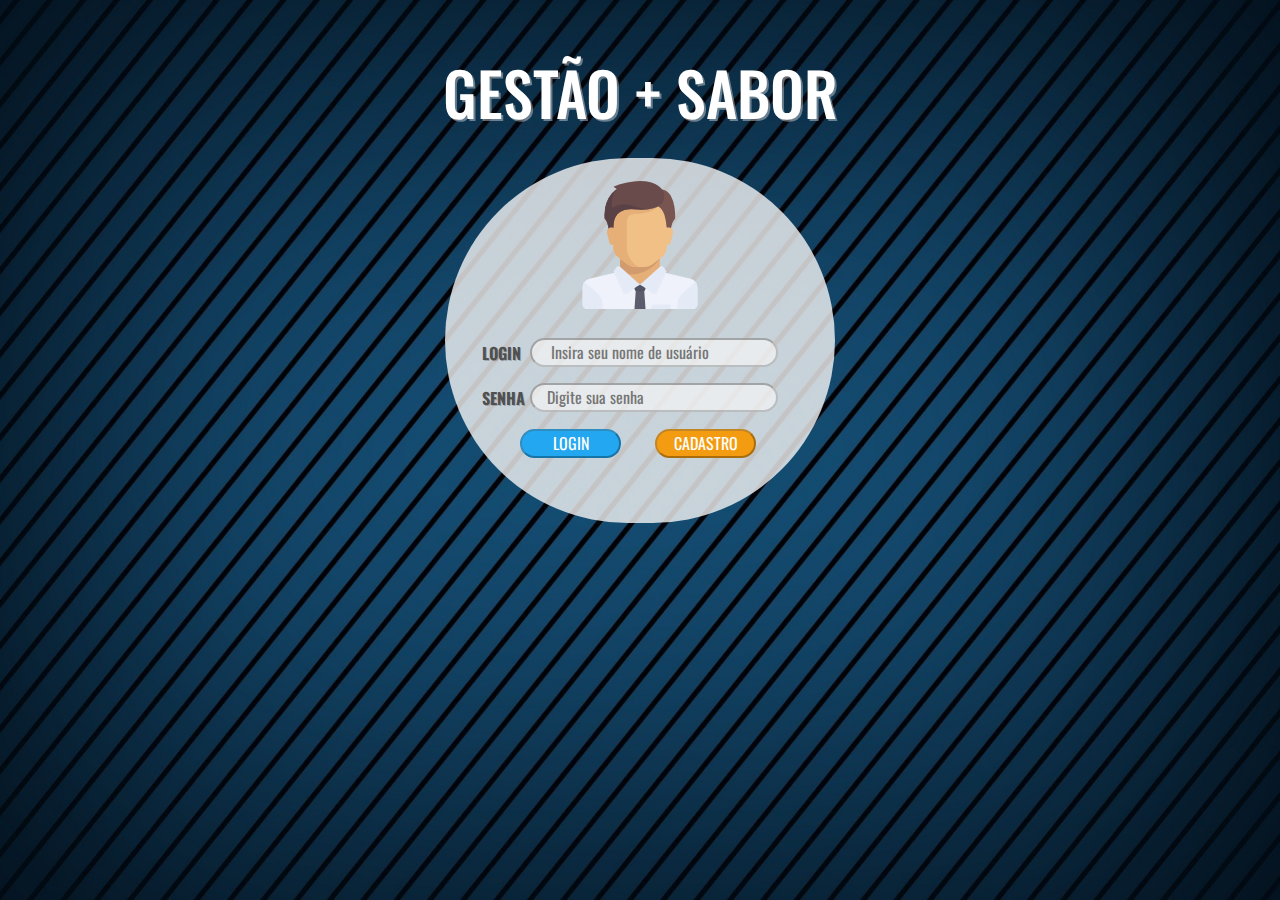
<file: index.html>
<!DOCTYPE html>
<html>
<head>
	<meta charset="utf-8">
	<link rel="stylesheet" type="text/css" href="_css/bootstrap.css">
	<link rel="stylesheet" type="text/css" href="_css/tela-login.css">
	<link rel="icon" type="img/png" href="_imgs/icon-ice-cream.png">
	<title>+Sabor</title>
</head>
<body>



	<div class="container">
		<div class="row">
			<div class="col-md-12 title">
				<h1>Gestão + Sabor</h1>
			</div>
			<div class="col-md-4"></div>
			<div class="col-md-4 login">
				<form method="post" id="flogin" action="autenticacao.php">
					<img id="photo-login" src="_imgs/boss.png">
					<fieldset id="contato">
						<div class="col-md-12 login-1">
							<p><label class="col-md-2 label" for="cNome">Login</label><input class="col-md-9" type="text" name="login" id="cNome" size="30" maxlength="40" placeholder=" Insira seu nome de usuário"></p>
				    	</div>
				    	<div class="col-md-12 login-2">
				    		<p><label class="col-md-2 label" for="cSenha">Senha</label><input class="col-md-9" type="password" name="senha" id="cSenha" size="30" maxlength="40" placeholder="Digite sua senha"></p>
				    	</div>
				    </fieldset>
				    <!-- Aqui inseri mais colunas dentro de uma grade de colunas com isso você consegue alinhar os elementos lado a lado -->
					<div class="col-md-12 btn-envio">
						<div class="col-md-6">
						<div class="col-md-1"></div>
							<p><button type="submit" class="col-md-9 btn-submit">LOGIN</button></p>
						</div>
						</form>			
						<form name="frlogin" method="post" action="cadastro.html">
						<div class="col-md-6">
							<button type="Cadastro" class="col-md-9 btn-cadastro">CADASTRO</button>
						</div>
						</form>
					</div>	
					</div>
				</div>
			<div class="col-md-3"></div>
		</div>
	</div>
</body>
</html>
</file>
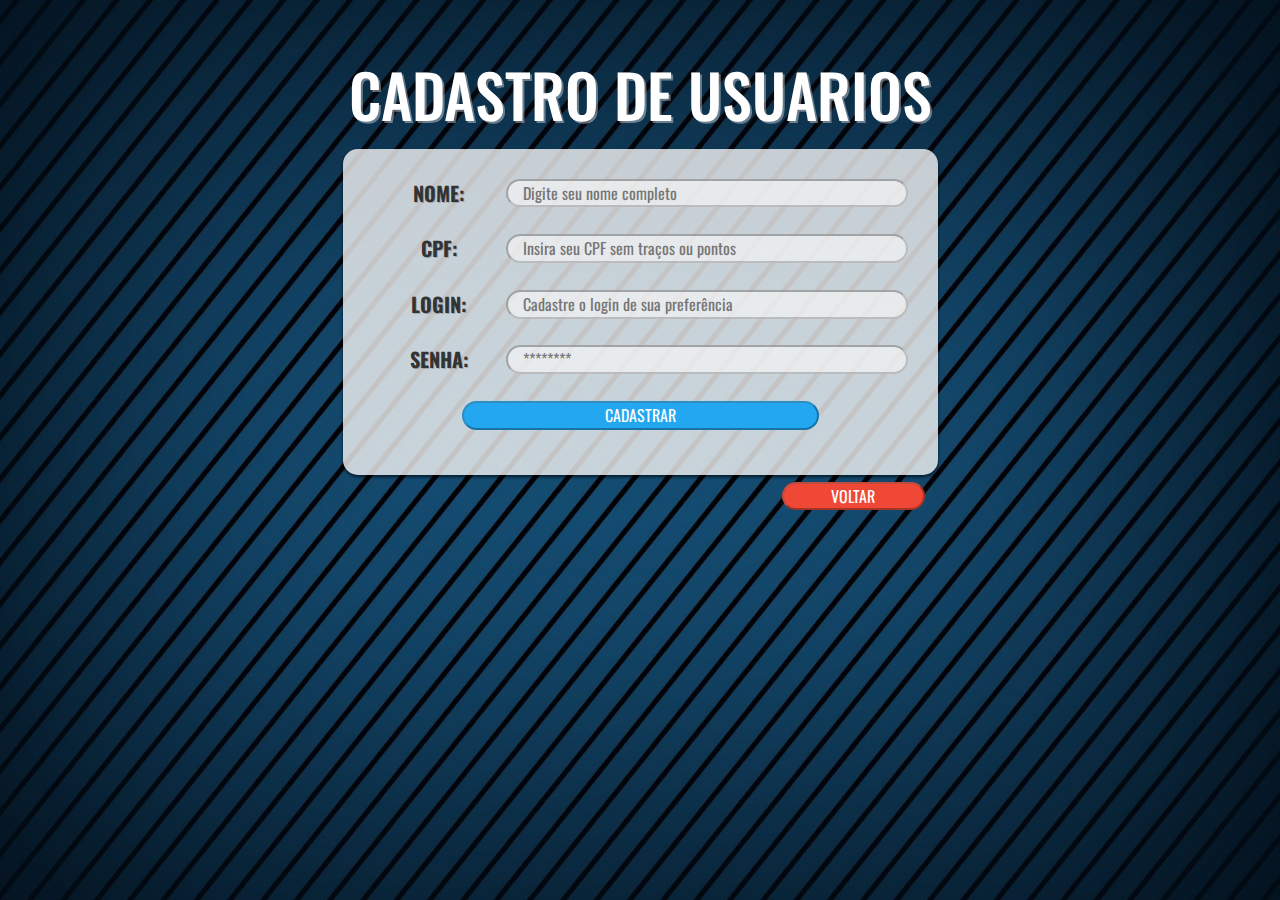
<file: cadastro.html>
<!DOCTYPE html>
<html>
	<head>
		<meta charset="utf-8">
		<link rel="stylesheet" type="text/css" href="_css/bootstrap.css">
		<link rel="icon" type="img/png" href="_imgs/icon-ice-cream.png">
		<!-- Decidi criar uma pagina css exclusiva para a pagina de cadastro, achei mais funcional -->
		<link rel="stylesheet" type="text/css" href="_css/cadastro.css">
		<title>+Sabor</title>
	</head>

	<body>
		<!-- conteudo geral da página (mudei um pouco a sua estrutura espero que não se importe)-->
		<div class="col-md-12 bg">
			<div class="col-md-12 title">
				<h1>CADASTRO DE USUARIOS</h1>
			</div>
			<div class="col-md-3"></div>
			<div class="col-md-6">
				<div class="col-md-12 form">
					<form name="singup" method="post" action="cadastrando">		    	
						<label class="col-md-3">Nome: </label><input class="col-md-9" type="text" name="nome" placeholder="Digite seu nome completo">
						<label class="col-md-3">CPF: </label><input class="col-md-9" type="text" name="cpf" placeholder="Insira seu CPF sem traços ou pontos">
						<label class="col-md-3">Login: </label><input class="col-md-9" type="text" name="login" placeholder="Cadastre o login de sua preferência">
						<label class="col-md-3">Senha: </label><input class="col-md-9" type="password" name="senha" placeholder="********">
						<div class="col-md-2"></div>
						<input class="col-md-8 btn-submit" type="submit" value="CADASTRAR">
						<div class="col-md-2"></div>
					</form>
				</div>
				<div class="col-md-12 btn">
					<form name="sair" method="post" action="index">
					<div class="col-md-9"></div>
					<input class="col-md-3 btn-voltar" type="submit" value="VOLTAR">
					</form>
				</div>
			</div>
			<div class="col-md-3"></div>
		</div>
	</body>
</html>
</file>
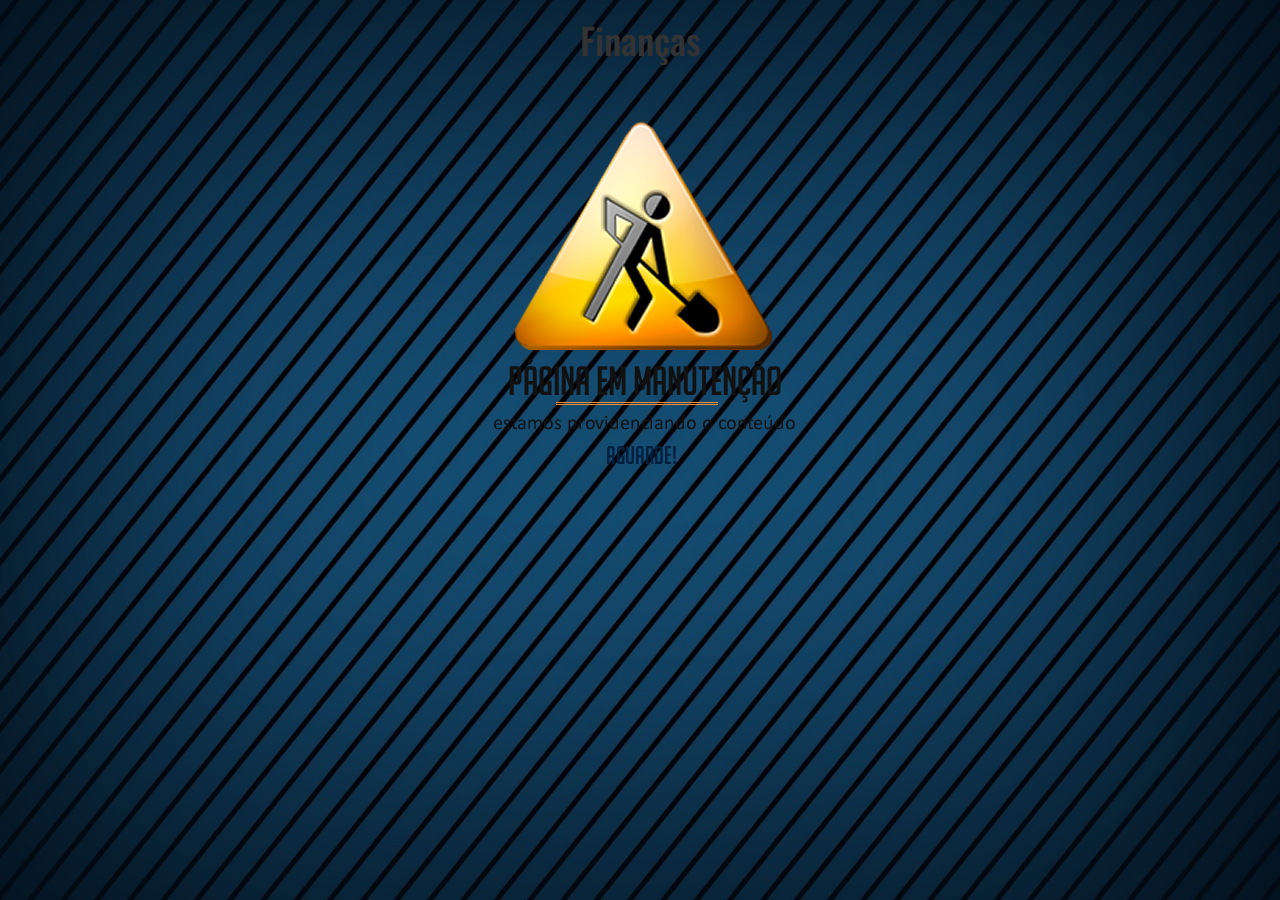
<file: financas.html>
<!DOCTYPE html>
<html>
<head>
	<meta charset="utf-8">
	<link rel="stylesheet" type="text/css" href="_css/bootstrap.css">
	<link rel="stylesheet" type="text/css" href="_css/tela-login.css">
	<link rel="icon" type="img/png" href="_imgs/icon-ice-cream.png">
	<title>FINANÇAS</title>
</head>
<body>
	<div class="col-md-12 conteudo">
		<h1>Finanças</h1>
		<img src="_imgs/em-construcao.png">
	</div>

</body>
</html>
</file>
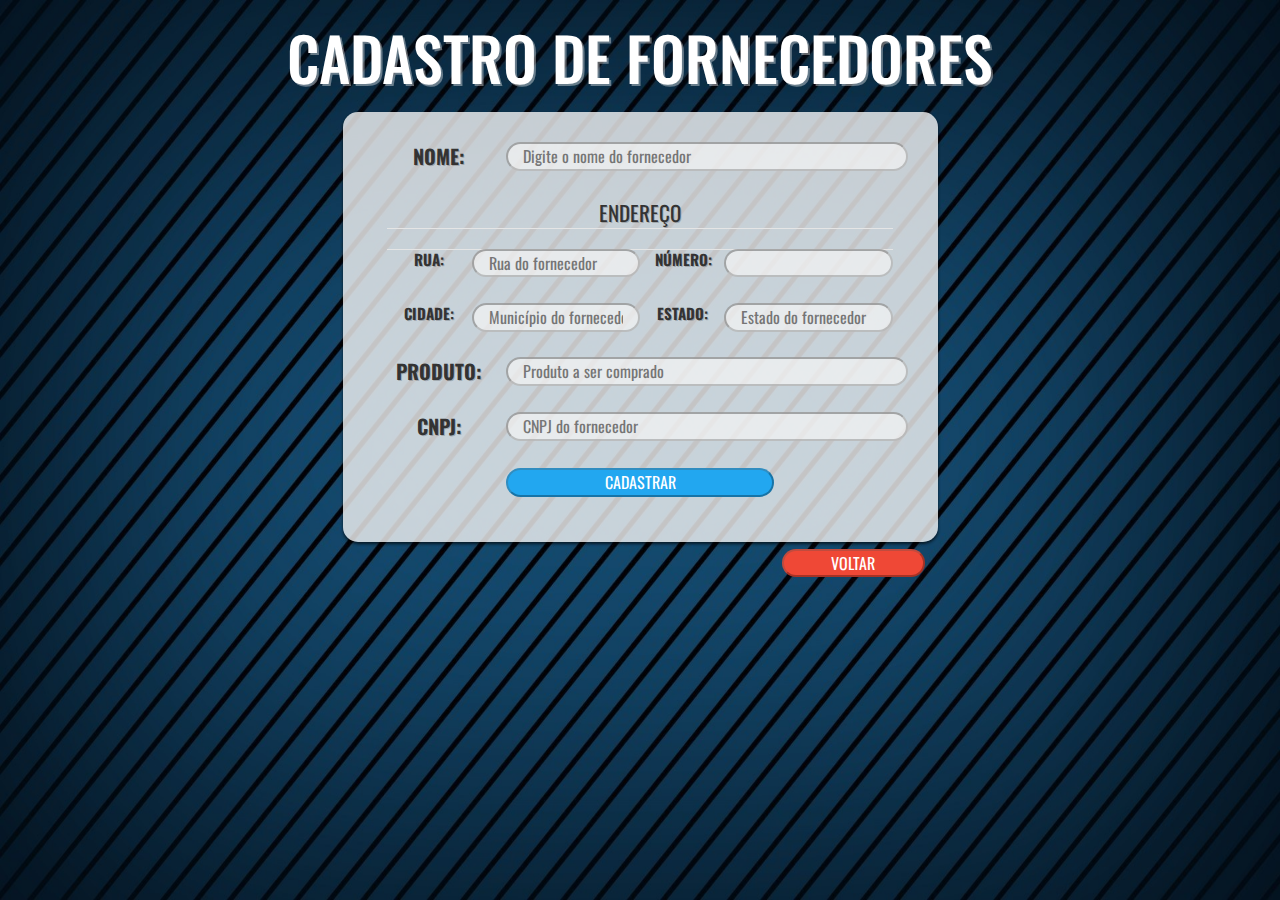
<file: fornecedores.html>
<!DOCTYPE html>
<html>
  <head>
    <meta charset="utf-8">
    <link rel="stylesheet" type="text/css" href="_css/bootstrap.css">
    <link rel="icon" type="img/png" href="_imgs/icon-ice-cream.png">
    <!-- Essa página ou praticamente copiei a página de cadastro de usuário -->
    <link rel="stylesheet" type="text/css" href="_css/cadastro.css">
    <title>+Sabor</title>
  </head>

  <body>
    <div class="col-md-12 bg">
      <div class="col-md-12 tit">
        <h1>CADASTRO DE FORNECEDORES</h1>
      </div>
      <div class="col-md-3"></div>
      <div class="col-md-6">
        <div class="col-md-12 form">
          <form name="singup" method="post" action="cadastrandoFor">         
            <label class="col-md-3">NOME: </label><input class="col-md-9" type="text" name="nome" placeholder="Digite o nome do fornecedor">
            <fieldset class="col-md-12">
                <legend>ENDEREÇO</legend>
                <label class="col-md-2 end">RUA: </label><input class="col-md-4" type="text" name="rua" placeholder="Rua do fornecedor">
                <label class="col-md-2 end">NÚMERO: </label><input class="col-md-4" type="number" name="numero">
                <label class="col-md-2 end">CIDADE: </label><input class="col-md-4" type="text" name="cidade" placeholder="Município do fornecedor">
                <label class="col-md-2 end">ESTADO: </label><input class="col-md-4" type="text" name="estado" placeholder="Estado do fornecedor">
                <legend></legend>
            </fieldset>
            <label class="col-md-3">PRODUTO: </label><input class="col-md-9" type="text" name="produto" placeholder="Produto a ser comprado">
            <label class="col-md-3">CNPJ: </label><input class="col-md-9" type="text" name="cnpj" placeholder="CNPJ do fornecedor">

            <div class="col-md-3"></div>
            <input class="col-md-6 btn-submit" type="submit" value="CADASTRAR">
            <div class="col-md-2"></div>
          </form>
        </div>
        <div class="col-md-12 btn">
          <form name="sair" method="post" action="listaCad">
          <div class="col-md-9"></div>
          <input class="col-md-3 btn-voltar" type="submit" value="VOLTAR">
          </form>
          </div>
      </div>
      <div class="col-md-3"></div>
    </div>
  </body>
</html>
</file>
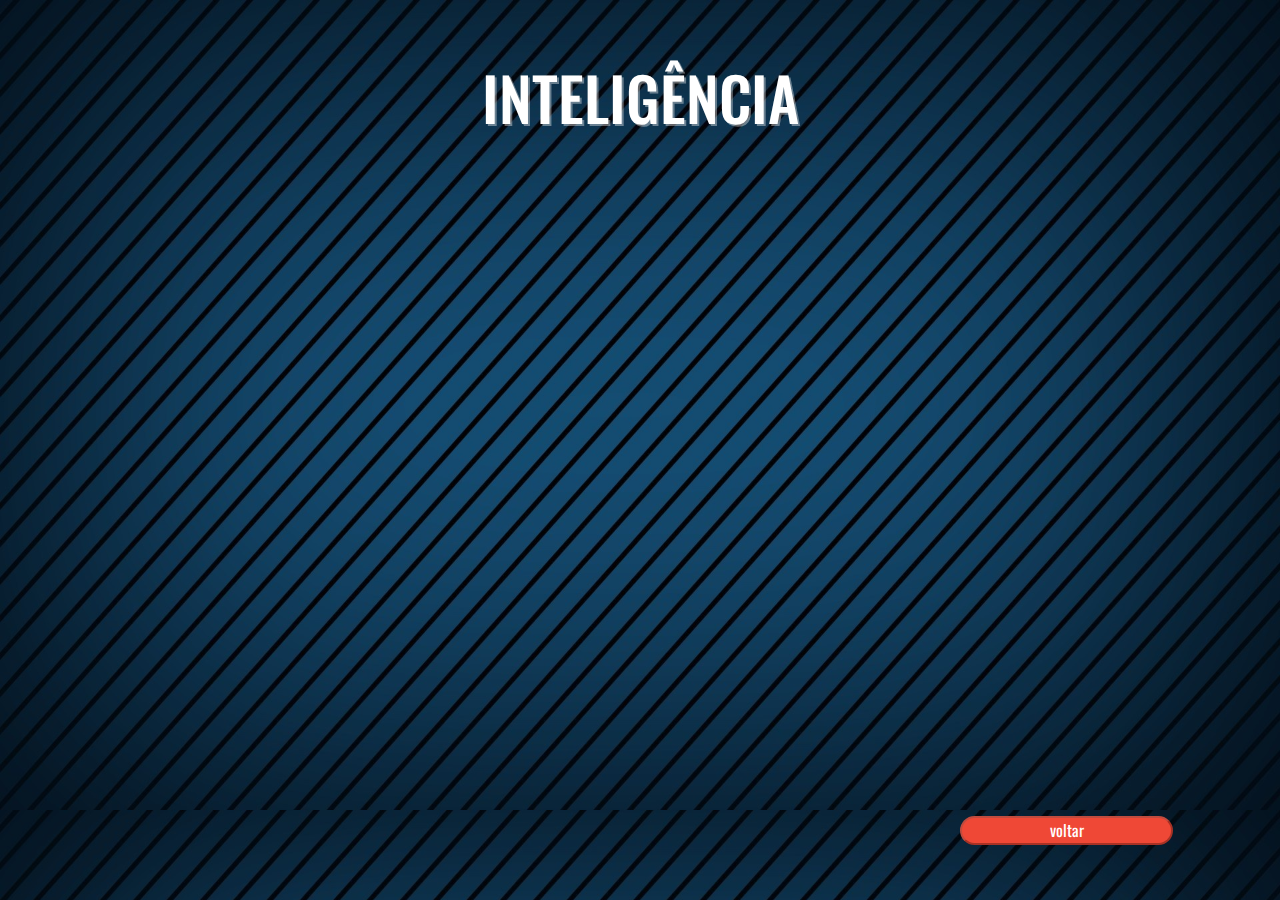
<file: gis.html>
<!DOCTYPE html>
  <html>
    <head>
      <meta charset="utf-8">
      <link rel="stylesheet" type="text/css" href="_css/bootstrap.css">
      <link rel="icon" type="img/png" href="_imgs/icon-ice-cream.png">
      <link rel="stylesheet" type="text/css" href="_css/cadastro.css">
      <!-- Essa página ou praticamente copiei a página de cadastro de usuário -->
      <link rel="stylesheet" type="text/css" href="_css/estoque.css">
      <title>+Sabor</title>
    </head>

<head>
  <meta charset="utf-8">
  <meta name="viewport" content="initial-scale=1,maximum-scale=1,user-scalable=no">
  <title>Load a basic WebMap - 4.3</title>

  <style>
    html,
    body,
    #viewDiv {
      padding: 0;
      margin: 0;
      height: 90%;
      }
    .title{
      padding: 0;
      margin-top: 0%;
    }
  </style>

  <link rel="stylesheet" href="https://js.arcgis.com/4.3/esri/css/main.css">

  <script src="https://js.arcgis.com/4.3/"></script>

  <script>
    require([
      "esri/views/MapView",
      "esri/WebMap",
      "dojo/domReady!"
    ], function(
      MapView, WebMap
    ) {

      /************************************************************
       * Creates a new WebMap instance. A WebMap must reference
       * a PortalItem ID that represents a WebMap saved to
       * arcgis.com or an on-premise portal.
       *
       * To load a WebMap from an on-premise portal, set the portal
       * url in esriConfig.portalUrl.
       ************************************************************/
      var webmap = new WebMap({
        portalItem: { // autocasts as new PortalItem()
          id: "34d227ccbd564db296ade1c143135e7f"
        }
      });

      /************************************************************
       * Set the WebMap instance to the map property in a MapView.
       ************************************************************/
      var view = new MapView({
        map: webmap,
        container: "viewDiv"
      });
    });
  </script>
</head>

<body>
  <div class="col-md-12 title">
    <h1>Inteligência</h1>
  </div>
  <div class="col-md-12" id="viewDiv"></div>
</body>


 <div class="col-md-9"></div>
  <form name="Volta" method="post" action="principal">
      <input class="col-md-2 btn-voltar" type="submit" value="voltar">
    </form>





  </body>
  </html>
</file>
<file: _css/tela-login.css>
@import url('https://fonts.googleapis.com/css?family=Pontano+Sans');
@import url('https://fonts.googleapis.com/css?family=Oswald');

body{
  text-align: center;
  font-family: 'Oswald', sans-serif;
    font-size: 20px;
    position: relative;
    height: 100vh;
     background: url('../_imgs/bg7.jpg');
    background-size: 100% 100%;

  }
  .login{
  	position: relative;
  	margin-top: 2%;
  	text-align: center;
  	height: 70%;
  	padding-top: 2%;
  	padding-bottom: 5%;
    background: rgba(245, 245, 245, .8);
    text-transform: uppercase;
    text-shadow: 1px 1px rgba(0, 0, 0, .2);
    border-radius: 200px;
    transition: .5s;
  }
  .login:hover{
    transition: .5s;
  box-shadow: 0 14px 24px rgba(0,0,0,0.30), 0 15px 15px rgba(0,0,0,0.40);
  }
  .title{
  margin-top: 5%;
  }
  .title h1{
  text-transform: uppercase;
  text-align: center;
  color: #fff;
  margin-top: 0%;
  font-size: 6rem;
  text-shadow: 2px 2px rgba(245, 245, 245, .4);
}
 .login img{
 	margin-bottom: 8%;
 }
 .cadastro{
    position: relative;
    background: #fff;
    margin-top: 20%;
    text-align: center;
    height: 70%;
    vertical-align: middle;
    box-shadow: 0 2px 3px rgba(0,0,0,0.24), 0 2px 3px rgba(0,0,0,0.48);
    padding-top: 5%;
    padding-bottom: 5%;

 }
 .cadastro img{
  margin-bottom: 5%;
 }
 .label{
  margin: 0;
  padding: 2%;
  font-size: 1.6rem;
  color: #505050;
  text-align: left;
 }
 input{
  color: #606060;
  font-size: 1.6rem;
  cursor: pointer;
  width: 100%;
  outline: 0;
  background: rgba(245,245,245,0.7);
  border-radius: 30px;
  margin-bottom: 5%;
  border-color: rgba(0,0,0,.3);
  transition: .5s;
 }
 input:focus{
  transition: .5s;
  background: rgba(0,0,0,0.6);
  color: #fff;
 }
 button{
  border-radius: 30px;
  margin-bottom: 5%;
  border-color: rgba(0,0,0,.3);
  font-size: 1.6rem;
  transition: .5s;
 }
 .btn-submit{
  background: #22A7F0;
  color: #fff;
  transition: .5s;
 }
 .btn-submit:hover{
  background: #00B16A;
  transition: .5s;
 }


 .btn-cadastro{
 background: #f39c12;
  color: #fff;
  transition: .5s;
 }
 .btn-cadastro:hover{
    background: #00B16A;
  transition: .5s;
 }
</file>
<file: _css/cadastro.css>
@import url('https://fonts.googleapis.com/css?family=Oswald');

body{
  text-align: center;
  font-family: 'Oswald', sans-serif;
    font-size: 20px;
    position: relative;

     background: url('../_imgs/bg7.jpg');
    height: 100vh;
    background-size: 100% 100%;

  }
 .title h1{
  text-transform: uppercase;
  text-align: center;
  color: #fff;
  margin-top: 5%;
  font-size: 6rem;
  text-shadow: 2px 2px rgba(245, 245, 245, .4);
}
.form{
  border-radius: 15px;
  padding: 5%;
  position: relative;
  margin-top: 2%;
  text-align: center;
  height: 70%;
  padding-top: 5%;
  padding-bottom: 3%;
  background: rgba(245, 245, 245, .8);
  text-transform: uppercase;
  text-shadow: 1px 1px rgba(0, 0, 0, .2);
  transition: .5s;
    box-shadow: 0 2px 3px rgba(0,0,0,0.24), 0 2px 3px rgba(0,0,0,0.48);
  }
  .form:hover{
    transition: .5s;
  box-shadow: 0 14px 24px rgba(0,0,0,0.30), 0 15px 15px rgba(0,0,0,0.40);
  }

 input{
  color: #606060;
  font-size: 1.6rem;
  cursor: pointer;
  outline: 0;
  background: rgba(245,245,245,0.7);
  border-radius: 30px;
  margin-bottom: 5%;
  border-color: rgba(0,0,0,.3);
  transition: .5s;
 }
 input:focus{
  transition: .5s;
  background: rgba(0,0,0,0.6);
  color: #fff;
 }
 button{
  border-radius: 30px;
  margin-bottom: 5%;
  border-color: rgba(0,0,0,.3);
  font-size: 1.6rem;
  transition: .5s;
 }

 .btn-submit{
  background: #22A7F0;
  color: #fff;
  transition: .5s;
 }
 .btn-submit:hover{
  background: #00B16A;
  transition: .5s;
 }
 .btn-voltar{
  background: #EF4836;
  color: #fff;
  transition: .5s;
 }

 /* utilizado na pagina de cadastro fornecedores */
 .end{
  font-size: 1.5rem;
 }

 .tit h1{
  text-transform: uppercase;
  text-align: center;
  color: #fff;
  margin-top: 2%;
  font-size: 6rem;
  text-shadow: 2px 2px rgba(245, 245, 245, .4);
}
</file>
<file: _css/estoque.css>
@import url('https://fonts.googleapis.com/css?family=Oswald');

body{
  text-align: center;
  font-family: 'Oswald', sans-serif;
    font-size: 20px;
    position: relative;

     background: url('../_imgs/bg7.jpg');
    height: 100vh;
    background-size: 100% 100%;

  }
 .titulo h1{
  text-transform: uppercase;
  text-align: center;
  color: #fff;
  margin-top: 5%;
  font-size: 6rem;
  text-shadow: 2px 2px rgba(245, 245, 245, .4);
}

.estoque{
	border-radius: 15px;  
  padding: 5%;
  position: relative;
  margin-top: 2%;
  text-align: center;
  padding-top: 5%;
  padding-bottom: 3%;
  background: rgba(245, 245, 245, .8);
  text-transform: uppercase;
  text-shadow: 1px 1px rgba(0, 0, 0, .2);
  transition: .5s;
    box-shadow: 0 2px 3px rgba(0,0,0,0.24), 0 2px 3px rgba(0,0,0,0.48);
  }
  .form:hover{
    transition: .5s;
  box-shadow: 0 14px 24px rgba(0,0,0,0.30), 0 15px 15px rgba(0,0,0,0.40);
  }


.sabor:hover {
	background-color: #87CEEB;
}

hr.style1{
	border-top: 1px solid #8c8b8b;
}

hr.style11 {
	height: 6px;
	background: url(http://ibrahimjabbari.com/english/images/hr-11.png) repeat-x 0 0;
    border: 0;
}

.fornecedores{
  border-radius: 15px;
  padding: 5%;
  position: relative;
  margin-top: 2%;
  text-align: center;
  padding-top: 5%;
  padding-bottom: 3%;
  background: rgba(245, 245, 245, .8);
  text-transform: uppercase;
  text-shadow: 1px 1px rgba(0, 0, 0, .2);
  transition: .5s;
    box-shadow: 0 2px 3px rgba(0,0,0,0.24), 0 2px 3px rgba(0,0,0,0.48);
  }
 
 input{
  color: #606060;
  font-size: 1.6rem;
  cursor: pointer;
  outline: 0;
  background: rgba(245,245,245,0.7);
  border-radius: 30px;
  margin-bottom: 5%;
  border-color: rgba(0,0,0,.3);
  transition: .5s;
  margin-top: 20px;
 }
 input:focus{
  transition: .5s;
  background: rgba(0,0,0,0.6);
  color: #fff;
 }
 button{
  border-radius: 30px;
  margin-bottom: 5%;
  border-color: rgba(0,0,0,.3);
  font-size: 1.6rem;
  transition: .5s;
 }



 .btn-submit{
  background: #22A7F0;
  color: #fff;
  transition: .5s;
 }
 .btn-submit:hover{
  background: #00B16A;
  transition: .5s;
 }
 .btn-voltar{
  background: #EF4836;
  color: #fff;
  transition: .5s;
 }
</file>
